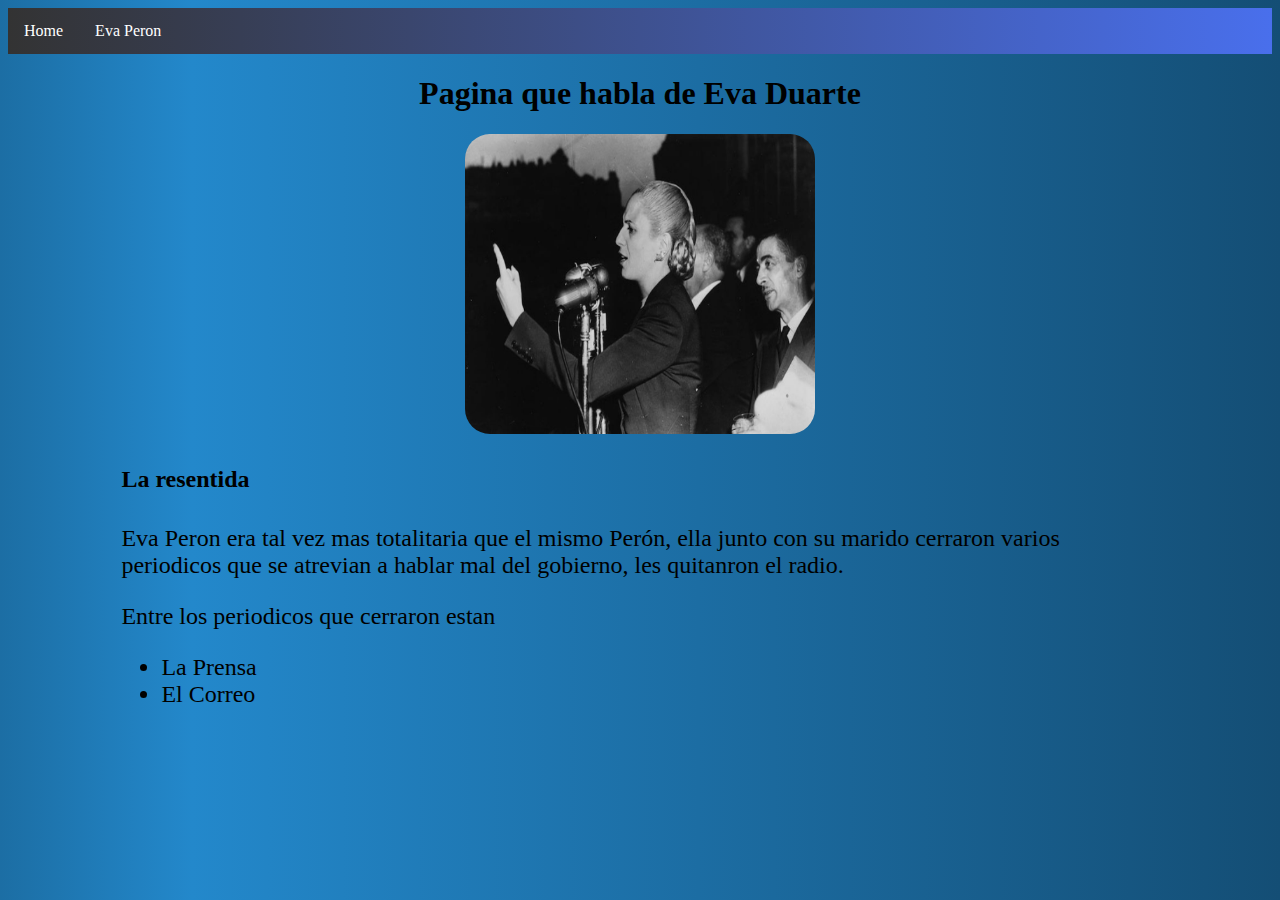
<file: eva Peron.html>
<!DOCTYPE html>
<html lang="en">
<head>
    <meta charset="UTF-8">
    <meta name="viewport" content="width=H, initial-scale=1.0">
    <title>Document</title>
    <link rel="stylesheet" href="Bonito.css">
</head>
<body>
    <ul id="Menu">
        <li id="Menusub"><a href="index.html">Home</a></li>
        <li id="Menusub"><a href="eva Peron.html">Eva Peron</a></li>
    </ul>
    <h1>Pagina que habla de Eva Duarte</h1>

    <img id="Eva2" src="Eva Peron2.jpg"  width="350" height="300">

    <article id="articulo">
        <h4>La resentida</h4>        
        <p>Eva Peron era tal vez mas totalitaria que el mismo Perón, ella junto con su marido cerraron varios periodicos que se atrevian a hablar
            mal del gobierno, les quitanron el radio.        
        </p>
        <p>Entre los periodicos que cerraron estan</p>
        <ul>
            <li>La Prensa</li>
            <li>El Correo</li>
        </ul>
    </article>
</body>
</html>
</file>
<file: Bonito.css>
/* img{
    display: block;
    margin-left: auto;
    margin-right: auto;
    width: 10%;
} */


h1{
    text-align: center;
    
}
article{
    font-size: 150%;    
}
body{
    /* background-color: rgb(222, 240, 227); */
    background: #1C6EA4;
    background: -moz-linear-gradient(left, #1C6EA4 0%, #2388CB 15%, #144E75 100%);
    background: -webkit-linear-gradient(left, #1C6EA4 0%, #2388CB 15%, #144E75 100%);
    background: linear-gradient(to right, #1C6EA4 0%, #2388CB 15%, #144E75 100%);
    min-height: 150px;
    /* text-align: center; */


}

#articulo{
    /* background-color: cornsilk; */
    padding-left: 30mm;
    padding-right: 30mm;
}
#articulo2{
    /* background-color: cornsilk; */
    padding-left: 30mm;
    padding-right: 30mm;
}

#articulo3{
    /* background-color: cornsilk; */
    padding-left: 30mm;
    padding-right: 30mm;
}

#imagen1{
    position: relative;
    left: 650px;
    border-radius: 25px;

}

#imagen2{
    position: relative;
    left: 900px;
    border-radius: 25px;
}

#imagen3{
    position: relative;
    left: -350px;
    border-radius: 25px;
    height: 250px;
    width: auto;
}


#Menu{
    list-style-type: none;
    margin: 0;
    padding: 0;
    background-color:#333;
    overflow: hidden;
    background-image: linear-gradient(to right, rgba(255,0,0,0), rgb(73, 111, 236));
}
#Menusub{
    /* display: inline; */
    float: left;
    
}
li a{
    display: block;
    color: white;
    text-align: center;
    padding: 14px 16px;
    text-decoration: none;
    
}
li a:hover{
    background-color: rgb(101, 103, 207);
}

/* Eva Peron */
#Eva2{
    display: block;
  margin-left: auto;
  margin-right: auto;
  border-radius: 25px;
}

/* https://htmlcheatsheet.com/css/ */
/* https://wordhtml.com */
</file>
